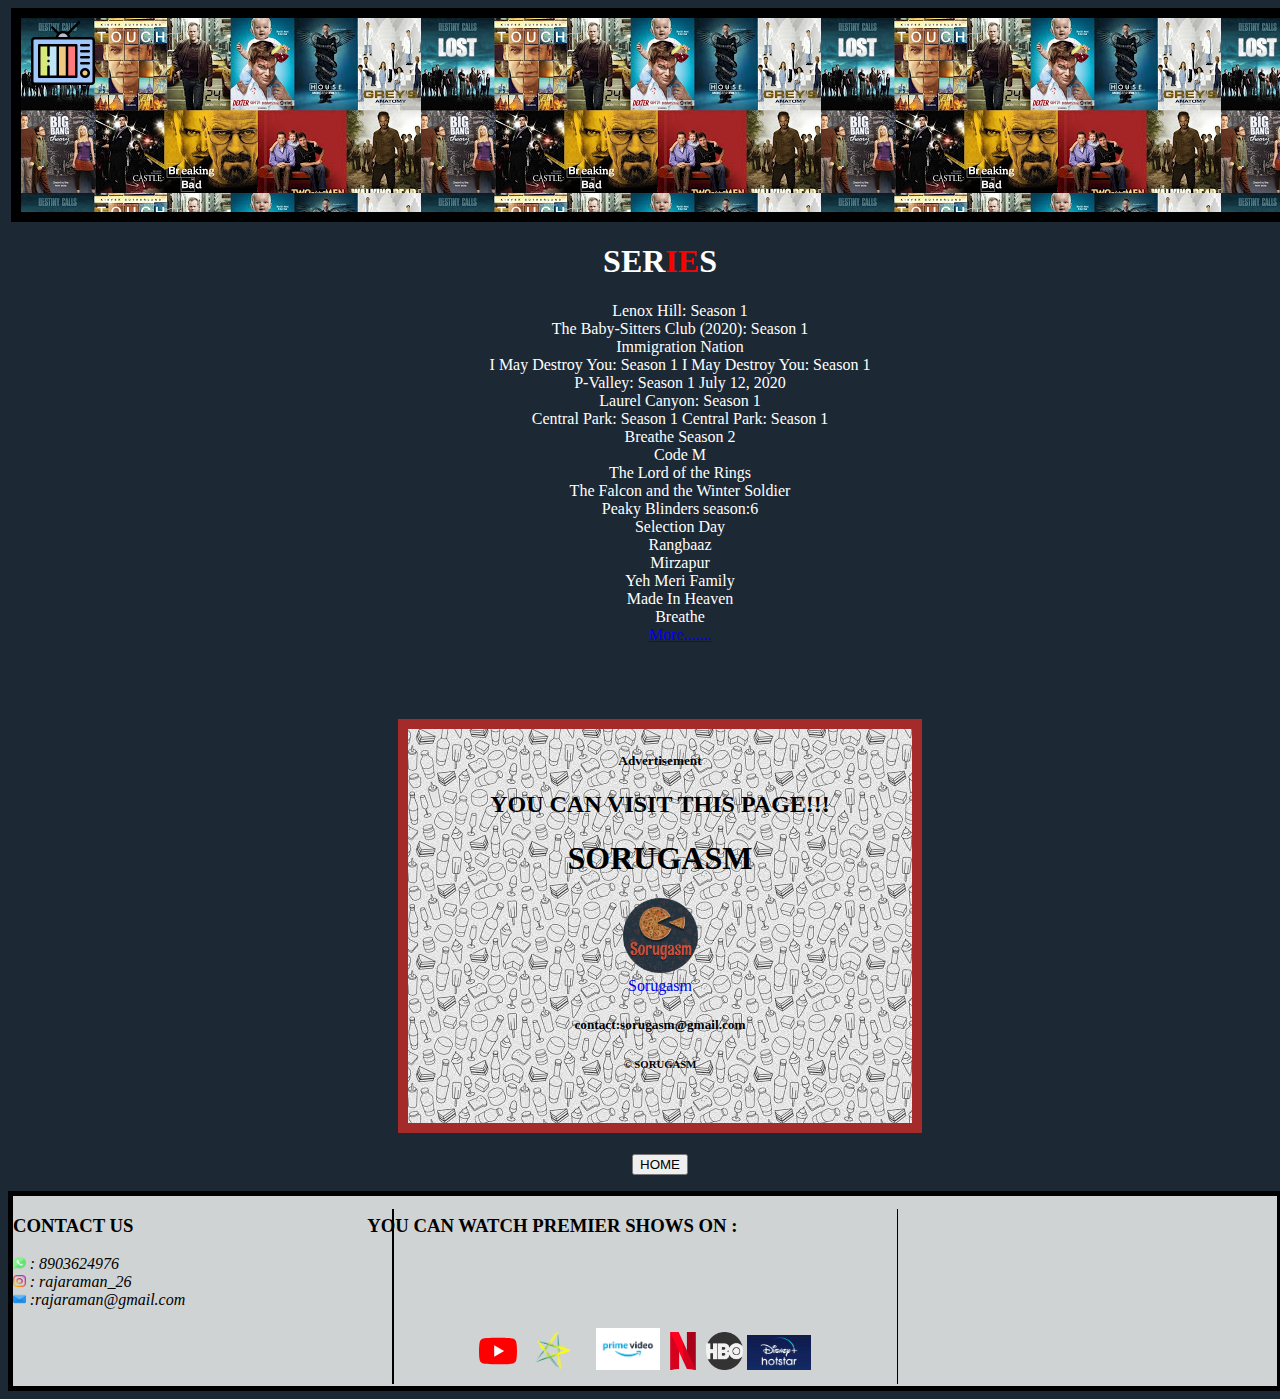
<file: abt.html>
<!DOCTYPE HTML>
<html>
<head>
    <link rel="stylesheet" href="style.css">
  <title style="color: red">SERIES|WHAT'S NEW</title>

    <link rel="icon" href="i/television.png">
</head>
<body style="background-color:#1C2833; text-align: center; ">
	<section>
	
  
 <img src="i/television.png" class="logo" onClick="parent.location='index.html'">

  <div class= head>
  <h1 style="text-align: center ;color:#EC190B "></h1>
</div>

	<center><ol style="color: white">
		 <h1 style="text-align: center;color:white;"> SER<span style="color: red">IE</span>S</h1>
		<ul>Lenox Hill: Season 1</ul>
		<ul>
The Baby-Sitters Club (2020): Season 1</ul>
		<ul>
Immigration Nation</ul>
		<ul>I May Destroy You: Season 1	
I May Destroy You: Season 1</ul>
		<ul>P-Valley: Season 1
July 12, 2020</ul>
		<ul>
Laurel Canyon: Season 1</ul>
		<ul>Central Park: Season 1	
Central Park: Season 1</ul>
		<ul>Breathe Season 2</ul>
		<ul>Code M</ul>
		<ul>The Lord of the Rings </ul>
		<ul>The Falcon and the Winter Soldier</ul>	
		<ul> Peaky Blinders season:6</ul>
	<ul>Selection Day</ul>
	<ul>Rangbaaz</ul>
	<ul> Mirzapur</ul>
	<ul> Yeh Meri Family</ul>
	<ul> Made In Heaven</ul>
	<ul> Breathe</ul>
	<ul> <a href="https://www.metacritic.com/browse/tv/release-date/new-series/date">More.......</a></ul>
	<br>
<br>
<br>
<br>
<center><div class="ad">
	<h5 style="text-align:center; font-family:cursive ; color: black" >Advertisement</h5>
	<h2 style="text-align: center; color:black;font-family:cursive;"> YOU CAN VISIT  THIS  PAGE!!!</h3>
     <h1 style="text-align: center; color:black;font-family:cursive; ><span style="color:#F04D33 ">SORUGASM</span> </h1> 
	<center><img src="i/logo.png" width ="15%" onClick="parent.location='https://instagram.com/sorugasm_?igshid=nguq6qsbsr1u'"></center>
	<a href="https://instagram.com/sorugasm_?igshid=nguq6qsbsr1u"<h4 style="font-family: cursive;text-decoration-line: none;"> Sorugasm</a></h5>
    	<h5 style="text-align:center; color:black;font-family:cursive;" >contact:sorugasm@gmail.com</h5>
	<h6  style="text-align:center; color:black;font-family:cursive;">&copy SORUGASM</h6>
</div>
	<style>
	.ad{
		background-image: url('i/soru.jpg');width: 500px; 
		width:500px;
        height: 390px;
		border:10px solid brown;
		padding: 2px;
		margin:3px;
	}
	</style>

<br>
	<button onClick="parent.location='index.html'"> HOME</button>
</ol>

</center>
<style>
.footer {
   position:relative;
   left: 0;
   bottom: 0;
   width: 100%;
   height: 190px;
   background-color:#D0D3D4 ;
   color: white;
   text-align: center;
   border: 5px solid black;

}
.vl{
  border-left: 2px solid black;
  height:175px;
  position:absolute;
  left:30%;
  bottom: 2px;
}
.vl1{
  border-left: 1.5px solid black;
  height:175px;
  position:absolute;
  right:30%;
  bottom: 2px;
}
</style>
<center>

</center>
<div class="footer" style="color: black">
  <h3 style="text-align: left;font-family:cursive;">CONTACT US &nbsp &nbsp &nbsp &nbsp &nbsp&nbsp&nbsp&nbsp&nbsp&nbsp&nbsp&nbsp&nbsp&nbsp&nbsp&nbsp&nbsp&nbsp&nbsp&nbsp&nbsp&nbsp&nbsp&nbsp&nbsp&nbsp&nbsp&nbsp&nbsp&nbsp&nbsp&nbsp&nbsp&nbsp&nbsp&nbsp&nbsp&nbsp&nbsp&nbsp&nbsp&nbsp&nbsp&nbsp&nbspYOU CAN WATCH PREMIER  SHOWS ON  :</h3>
  <address style="text-align: left">
  <img src="i/w.png" width="1%"> : 8903624976<br>
  <img src="i/i.png" width="1%"> : rajaraman_26<br>
  <img src="i/gmail.png" width="1%"> :rajaraman@gmail.com

  <center><div class="vl"></div></center>

  </address>
  <section>
  <address style="text-align":right>
    <h3 style="text-align: center"></h3>
       <img src="i/yousvg.svg"style="float="right"; width="3%"; position="fixed">
        <img src="i/hotstar.png"style="float="right"; width="5%">
          &nbsp <img src="i/ap.png"style="float: "right"; width="5%">
            <img src="i/n2.svg"style="float: "right"; width="3%">
            <img src="i/hbo.png"style="float:"right"; width="3%">
          <img src="i/dh.jpeg"style="float:"right ;"; width="5%">
          <center><div class="vl1"></div></center>
        
</section>
  </address>
      
</div>
</body>
</section>
</html>
</file>
<file: style.css>
.logo{
  width: 5%;
  position: absolute;
  top:20.75px;
  left:30.5px;
  bottom:50px;

}

.head{
  width:1430px;
  color:;
  padding: 20px;
    background-image:url('i/TV-Shows.jpg');
    width:1490px;
        height: 190px;
    border:10px solid black;
    padding: 2px;
    margin:3px;
  }
  .drop{
    background-image: url('color.jpg');
  color:#FF0000;
  padding: 16px;
  font-size: 16px;
  border:5px ;


  }
  .dropbutton {
  background-image: url('color.jpg');
  color:black;
  padding: 16px;
  font-size: 16px;
  border:5px ;
}

.dropdown:hover 
.dropbutton {background-color:#668188 :};
<br>
.footer{
  .box{
    width: 50px;
    height: 25px;
  }
.bb{
    text-align: justify;
    width:759px;
}
.foot{
  width:1430px;
  color:;
  padding: 20px;
    background-image:url('i/TV-Shows.jpg');
    width:1490px;
        height: 190px;
    border:10px solid black;
    padding: 2px;
    margin:3px;
}
</file>
